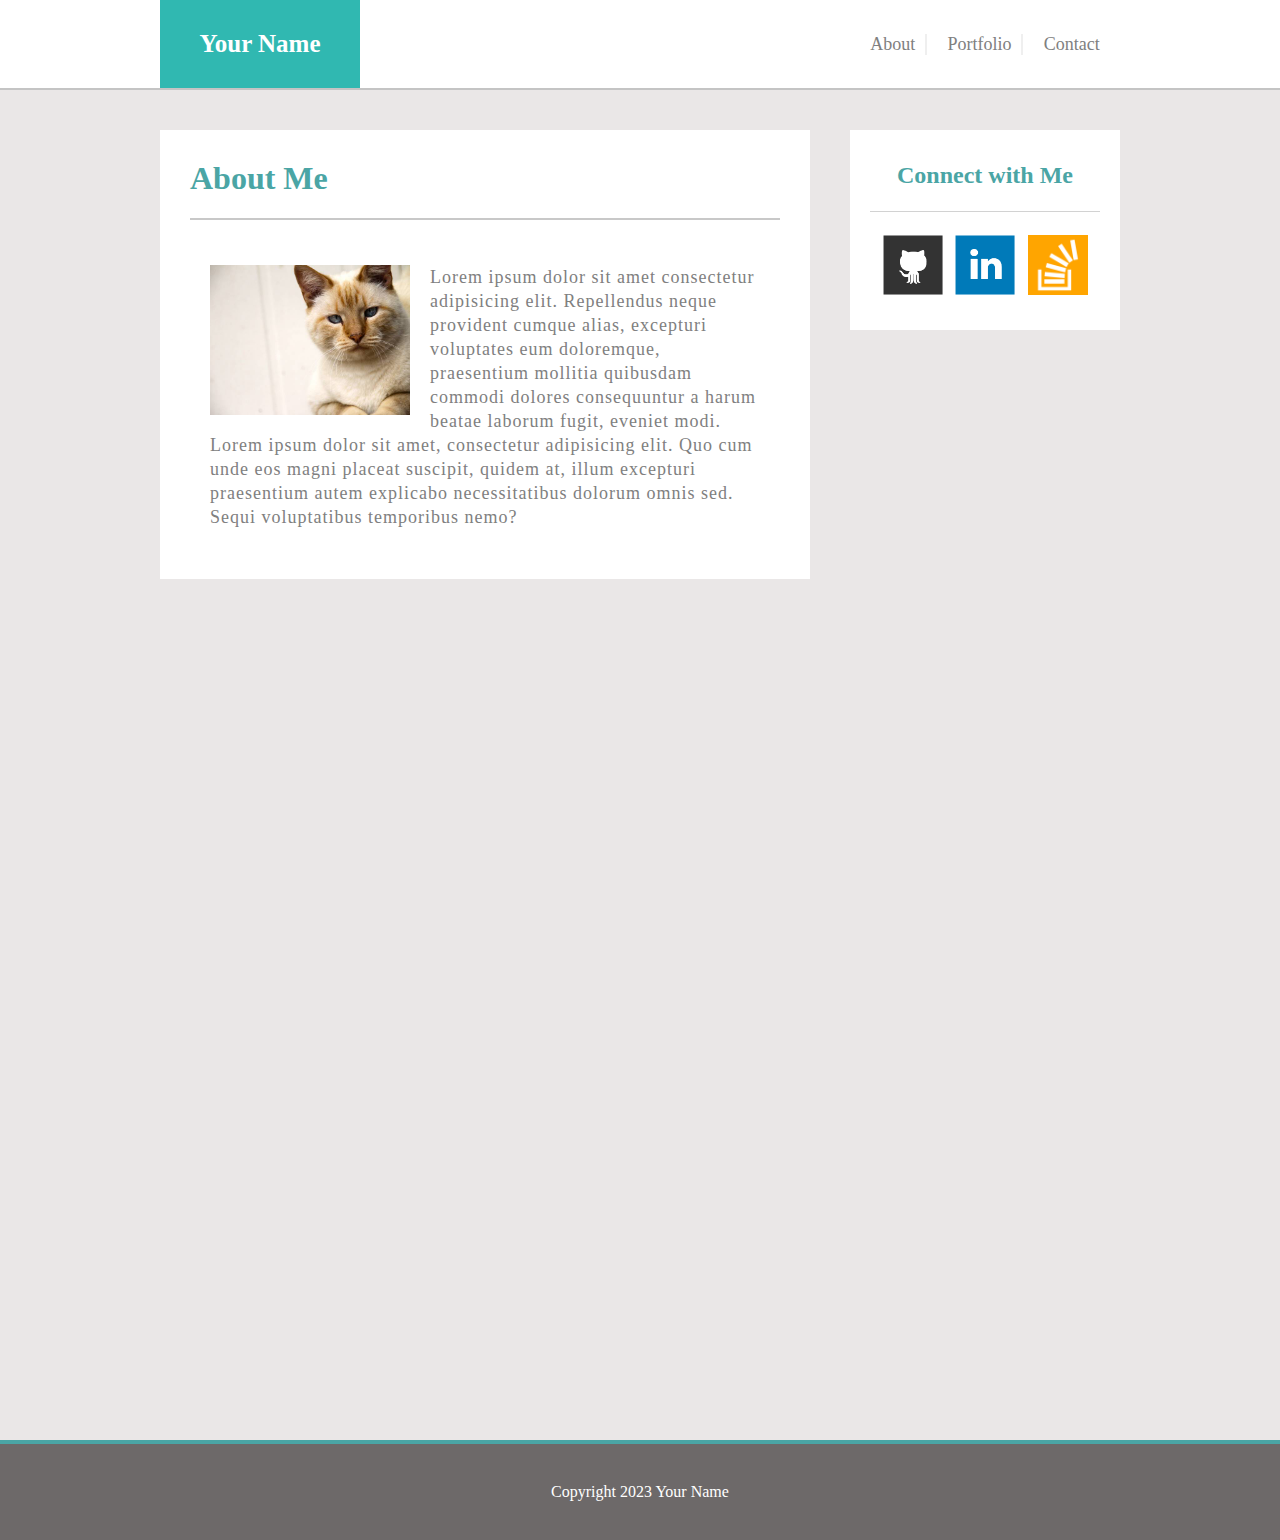
<file: index.html>
<!DOCTYPE html>
<html lang="en">
  <head>
    <meta charset="UTF-8" />
    <meta http-equiv="X-UA-Compatible" content="IE=edge" />
    <meta name="viewport" content="width=device-width, initial-scale=1.0" />
    <title>Homework2</title>
    <link href="./global.css" rel="stylesheet" />
  </head>
  <body>
    <!-- Header -->
    <header class="header">
      <div class="container_lg">
        <div class="header_in">
          <div class="header_logo">Your Name</div>
          <div class="header_nav">
            <ul>
              <li><a href="./index.html">About</a></li>
              <li><a href="./portfolio.html">Portfolio</a></li>
              <li><a href="./contact.html">Contact</a></li>
            </ul>
          </div>
        </div>
      </div>
    </header>

    <!-- Main -->
    <main class="container">
      <div class="container_lg">
        <div class="main_in">
          <section class="section">
            <h2 class="h2">About Me</h2>
            <article class="article">
              <!-- <div class="img"> -->
              <img
                class="img"
                width="200"
                height="150"
                src="./img/cat.jpg"
                alt="cat"
              />
              <!-- </div> -->
              <p class="p">
                Lorem ipsum dolor sit amet consectetur adipisicing elit.
                Repellendus neque provident cumque alias, excepturi voluptates
                eum doloremque, praesentium mollitia quibusdam commodi dolores
                consequuntur a harum beatae laborum fugit, eveniet modi. Lorem
                ipsum dolor sit amet, consectetur adipisicing elit. Quo cum unde
                eos magni placeat suscipit, quidem at, illum excepturi
                praesentium autem explicabo necessitatibus dolorum omnis sed.
                Sequi voluptatibus temporibus nemo?
              </p>
            </article>
          </section>

          <!-- Aside -->
          <aside class="aside">
            <div class="aside_head">Connect with Me</div>
            <div class="aside_in">
              <div class="img1">
                <a target="_blank" href="https://github.com/ZaurMehtiyev"
                  ><img
                    width="60px"
                    height="60px"
                    src="./img/github-128.png"
                    alt="github"
                /></a>
              </div>
              <div class="img2">
                <a
                  target="_blank"
                  href="https://www.linkedin.com/in/zaur-mehtiyev-711008156"
                  ><img
                    width="60px"
                    height="60px"
                    src="./img/linkedin-128.png"
                    alt="linkedin"
                /></a>
              </div>
              <div class="img3">
                <a href="https://school.eacampschool.com/login/index.php"
                  ><img
                    width="60px"
                    height="60px"
                    src="./img/stackoverflow-128.png"
                    alt="stackoverflow"
                /></a>
              </div>
            </div>
          </aside>
        </div>
      </div>
    </main>

    <!-- Footer -->
    <footer class="footer">
      <div class="container_lg">
        <div class="footer_logo">Copyright 2023 Your Name</div>
      </div>
    </footer>
  </body>
</html>
</file>
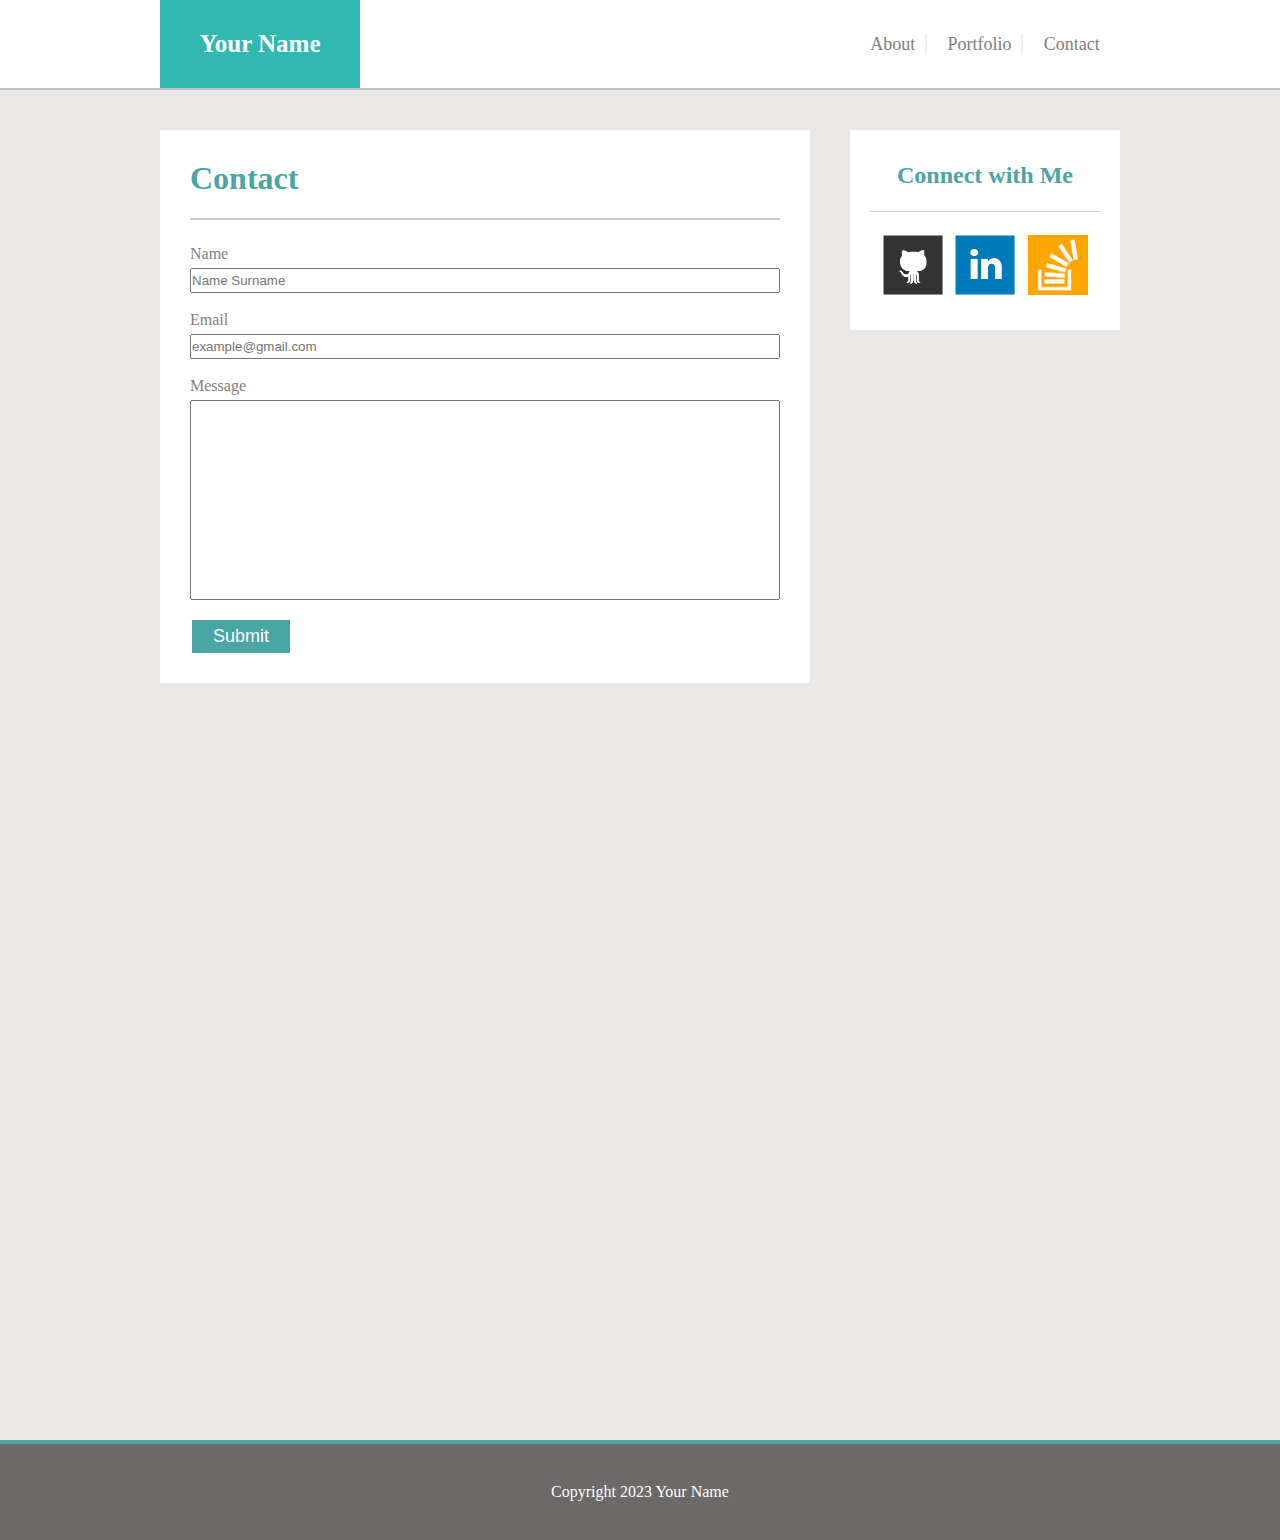
<file: contact.html>
<!DOCTYPE html>
<html lang="en">
  <head>
    <meta charset="UTF-8" />
    <meta http-equiv="X-UA-Compatible" content="IE=edge" />
    <meta name="viewport" content="width=device-width, initial-scale=1.0" />
    <title>Homework2</title>
    <link href="./global.css" rel="stylesheet" />
  </head>
  <body>
    <!-- Header -->
    <header class="header">
      <div class="container_lg">
        <div class="header_in">
          <div class="header_logo">Your Name</div>
          <div class="header_nav">
            <ul>
              <li><a href="./index.html">About</a></li>
              <li><a href="./portfolio.html">Portfolio</a></li>
              <li><a href="./contact.html">Contact</a></li>
            </ul>
          </div>
        </div>
      </div>
    </header>

    <!-- Main -->
    <main class="container">
      <div class="container_lg">
        <div class="main_in">
          <section class="section_contact">
            <h2 class="h2">Contact</h2>
            <article class="article_contact">
              <div class="name">Name</div>
              <div class="name_box">
                <label for="name"></label>
                <input
                  class="input"
                  placeholder="Name Surname"
                  type="text"
                  id="name"
                />
              </div>
              <br />
              <div class="email">Email</div>
              <div class="name_box">
                <label for="emaeil"></label>
                <input
                  class="input"
                  placeholder="example@gmail.com"
                  type="text"
                  id="email"
                />
              </div>
              <br />
              <div class="message">Message</div>
              <div class="message_box">
                <label for="message"></label>
                <input class="input_message" type="text" id="message" />
              </div>
              <br />
              <div class="button">
                <button class="button">Submit</button>
              </div>
            </article>
          </section>

          <!-- Aside -->
          <aside class="aside">
            <div class="aside_head">Connect with Me</div>
            <div class="aside_in">
              <div class="img1">
                <a target="_blank" href="https://github.com/ZaurMehtiyev"
                  ><img
                    width="60px"
                    height="60px"
                    src="./img/github-128.png"
                    alt="github"
                /></a>
              </div>
              <div class="img2">
                <a
                  target="_blank"
                  href="https://www.linkedin.com/in/zaur-mehtiyev-711008156"
                  ><img
                    width="60px"
                    height="60px"
                    src="./img/linkedin-128.png"
                    alt="linkedin"
                /></a>
              </div>
              <div class="img3">
                <a href="https://school.eacampschool.com/login/index.php"
                  ><img
                    width="60px"
                    height="60px"
                    src="./img/stackoverflow-128.png"
                    alt="stackoverflow"
                /></a>
              </div>
            </div>
          </aside>
        </div>
      </div>
    </main>

    <!-- Footer -->
    <footer class="footer">
      <div class="container_lg">
        <div class="footer_logo">Copyright 2023 Your Name</div>
      </div>
    </footer>
  </body>
</html>
</file>
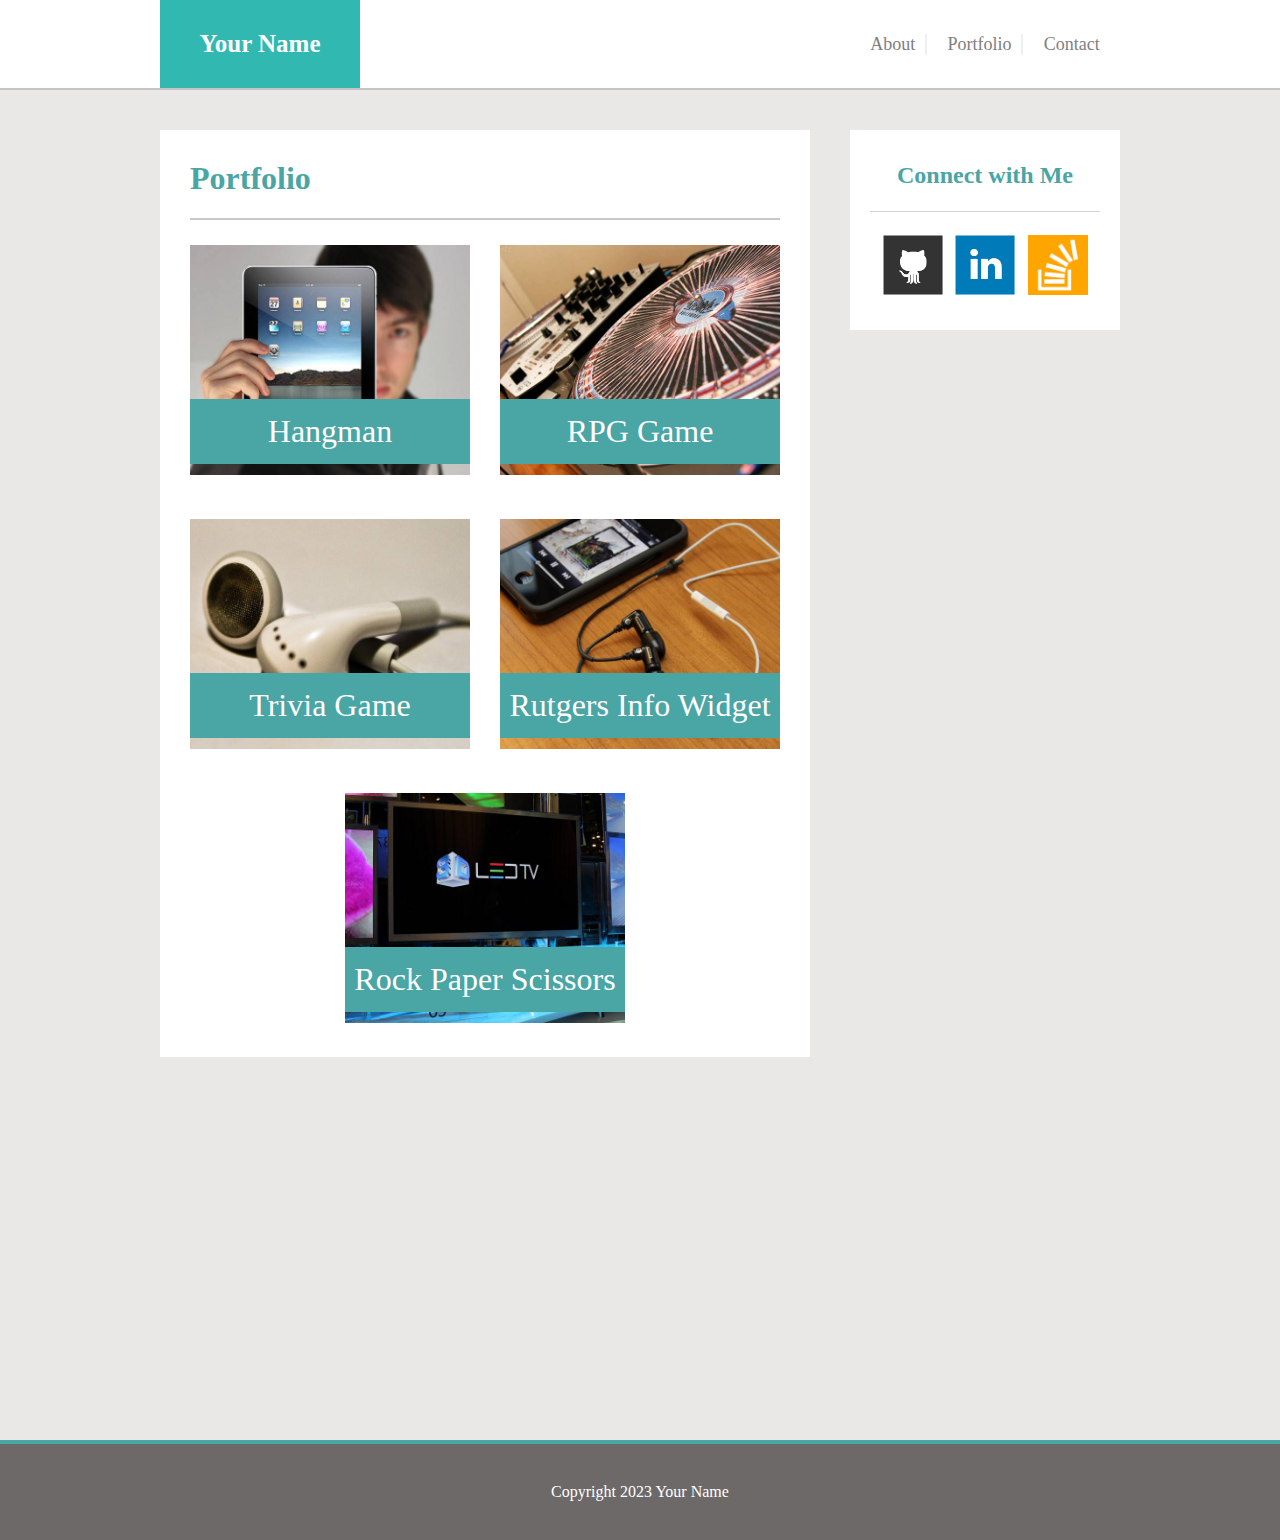
<file: portfolio.html>
<!DOCTYPE html>
<html lang="en">
  <head>
    <meta charset="UTF-8" />
    <meta http-equiv="X-UA-Compatible" content="IE=edge" />
    <meta name="viewport" content="width=device-width, initial-scale=1.0" />
    <title>Homework2</title>
    <link href="./global.css" rel="stylesheet" />
  </head>
  <body>
    <!-- Header -->
    <header class="header">
      <div class="container_lg">
        <div class="header_in">
          <div class="header_logo">Your Name</div>
          <div class="header_nav">
            <ul>
              <li><a href="./index.html">About</a></li>
              <li><a href="./portfolio.html">Portfolio</a></li>
              <li><a href="./contact.html">Contact</a></li>
            </ul>
          </div>
        </div>
      </div>
    </header>

    <!-- Main -->
    <main class="container">
      <div class="container_lg">
        <div class="main_in">
          <section class="section_portfolio">
            <h2 class="h2">Portfolio</h2>
            <article class="article_portfolio">
              <div class="port_img1">
                <div class="p_img_child">Hangman</div>
                <img
                  width="280"
                  height="230"
                  src="./img/technics-q-c-640-480-1.jpg"
                  alt="hangman"
                />
              </div>
              <div class="port_img2">
                <div class="p_img_child2">RPG Game</div>
                <img
                  width="280"
                  height="230"
                  src="./img/technics-q-c-640-480-2.jpg"
                  alt=""
                />
              </div>
              <div class="port_img3">
                <div class="p_img_child">Trivia Game</div>
                <img
                  width="280"
                  height="230"
                  src="./img/technics-q-c-640-480-5.jpg"
                  alt=""
                />
              </div>
              <div class="port_img4">
                <div class="p_img_child2">Rutgers Info Widget</div>
                <img
                  width="280"
                  height="230"
                  src="./img/technics-q-c-640-480-7.jpg"
                  alt=""
                />
              </div>
              <div class="port_img5">
                <div class="p_img_child">Rock Paper Scissors</div>
                <img
                  width="280"
                  height="230"
                  src="./img/technics-q-c-640-480-9.jpg"
                  alt=""
                />
              </div>
            </article>
          </section>

          <!-- Aside -->
          <aside class="aside">
            <div class="aside_head">Connect with Me</div>
            <div class="aside_in">
              <div class="img1">
                <a target="_blank" href="https://github.com/ZaurMehtiyev"
                  ><img
                    width="60px"
                    height="60px"
                    src="./img/github-128.png"
                    alt="github"
                /></a>
              </div>
              <div class="img2">
                <a
                  target="_blank"
                  href="https://www.linkedin.com/in/zaur-mehtiyev-711008156"
                  ><img
                    width="60px"
                    height="60px"
                    src="./img/linkedin-128.png"
                    alt="linkedin"
                /></a>
              </div>
              <div class="img3">
                <a href="https://school.eacampschool.com/login/index.php"
                  ><img
                    width="60px"
                    height="60px"
                    src="./img/stackoverflow-128.png"
                    alt="stackoverflow"
                /></a>
              </div>
            </div>
          </aside>
        </div>
      </div>
    </main>

    <!-- Footer -->
    <footer class="footer">
      <div class="container_lg">
        <div class="footer_logo">Copyright 2023 Your Name</div>
      </div>
    </footer>
  </body>
</html>
</file>
<file: global.css>
* {
    padding: 0;
    margin: 0;
    box-sizing: border-box;
  }
  
  .container_lg {
    width: 960px;
  }
  
  .header {
    display: flex;
    justify-content: center;
    background-color: white;
    height: 90px;
    width: 100%;
    border-bottom: 2px solid rgba(128, 128, 128, 0.466);
  }
  
  .header_in {
    height: 100%;
    width: 100%;
    display: flex;
    flex-direction: row;
    justify-content: space-between;
    align-items: center;
  }
  
  .header_logo {
    display: flex;
    background-color: #30b8b1;
    height: 100%;
    width: 200px;
    justify-content: center;
    align-items: center;
    font-weight: 800;
    font-size: 25px;
    color: white;
  }
  
  .header_nav ul {
    display: flex;
    height: 40px;
    width: 270px;
    justify-content: space-evenly;
    align-items: center;
    list-style-type: none;
    font-size: large;
  }
  
  .header_nav a {
    text-decoration: none;
    color: grey;
    font-size: large;
  }
  
  .header_nav li:not(:last-child) {
    border-right: 2px solid rgba(128, 128, 128, 0.13);
    padding-right: 10px;
  }
  
  .container {
    display: flex;
    background-color: rgba(189, 180, 180, 0.322);
    height: 150vh;
    justify-content: center;
    padding-top: 40px;
  }
  
  .main_in {
    display: flex;
    flex-direction: row;
    width: 100%;
    justify-content: space-between;
    align-content: space-around;
  }
  
  .section {
    width: 650px;
    background-color: white;
    height: 100%;
    padding: 30px;
  }
  
  .h2 {
    display: flex;
    height: 60px;
    color: rgb(74, 165, 165);
    font-size: xx-large;
    font-weight: 900;
    border-bottom: 2px solid rgba(128, 128, 128, 0.432);
    margin-bottom: 25px;
  }
  
  .article {
    padding: 20px;
  }
  
  .section_portfolio {
    width: 650px;
    background-color: white;
    padding: 30px;
    min-height: 100%;
  }
  
  .article_portfolio {
    display: flex;
    flex-wrap: wrap;
    justify-content: space-around;
  }
  
  .port_img1 {
    margin-bottom: 40px;
    margin-right: 30px;
    position: relative;
  }
  
  .p_img_child {
    display: flex;
    position: absolute;
    background-color: rgb(74, 165, 165);
    width: 100%;
    height: 65px;
    bottom: 15px;
    color: white;
    font-size: xx-large;
    justify-content: center;
    align-items: center;
  }
  
  .port_img2 {
    position: relative;
  }
  
  .port_img3 {
    margin-bottom: 40px;
    margin-right: 30px;
    position: relative;
  }
  
  .p_img_child2 {
    display: flex;
    position: absolute;
    background-color: rgb(74, 165, 165);
    width: 100%;
    height: 65px;
    bottom: 55px;
    color: white;
    font-size: xx-large;
    justify-content: center;
    align-items: center;
  }
  
  .port_img4 {
    position: relative;
  }
  
  .port_img5 {
    position: relative;
  }
  
  .img {
    margin-right: 20px;
    object-fit: cover;
    float: left;
  }
  
  .p {
    font-size: large;
    letter-spacing: 1px;
    line-height: 24px;
    color: gray;
  }
  
  .section_contact {
    width: 650px;
    background-color: white;
    padding: 30px;
    min-height: 100%;
  }
  
  .name_box {
    display: flex;
    align-items: flex-end;
    width: 100%;
    height: 30px;
  }
  
  .message_box {
    display: flex;
    align-items: flex-end;
    width: 100%;
    height: 205px;
  }
  
  .input {
    height: 25px;
    width: 100%;
  }
  
  .input_message {
    height: 200px;
    width: 100%;
  }
  
  .article_contact {
    display: flex;
    flex-direction: column;
    color: rgb(128, 128, 128);
  }
  
  .button {
    height: 35px;
    width: 100px;
    background-color: rgb(74, 165, 165);
    color: white;
    border: 1px solid;
    font-weight: 500;
    font-size: large;
    cursor: pointer;
  }
  button:active {
    background-color: #0e6460;
  }
  
  .aside {
    display: flex;
    flex-direction: column;
    justify-content: space-around;
    width: 270px;
    background-color: white;
    height: 200px;
    padding: 20px;
  }
  
  .aside_head {
    width: 100%;
    height: 50px;
    display: flex;
    justify-content: center;
    font-weight: 600;
    font-size: x-large;
    color: rgb(74, 165, 165);
    border-bottom: 1px solid rgba(128, 128, 128, 0.356);
  }
  .aside_in {
    display: flex;
    flex-direction: row;
    justify-content: space-evenly;
  }
  
  .footer {
    display: flex;
    background-color: rgba(80, 76, 76, 0.836);
    height: 100px;
    align-items: center;
    justify-content: center;
    border-top: 4px solid rgb(74, 165, 165);
  }
  
  .footer_logo {
    display: flex;
    width: 960px;
    justify-content: center;
    align-items: center;
    color: white;
  }
</file>
